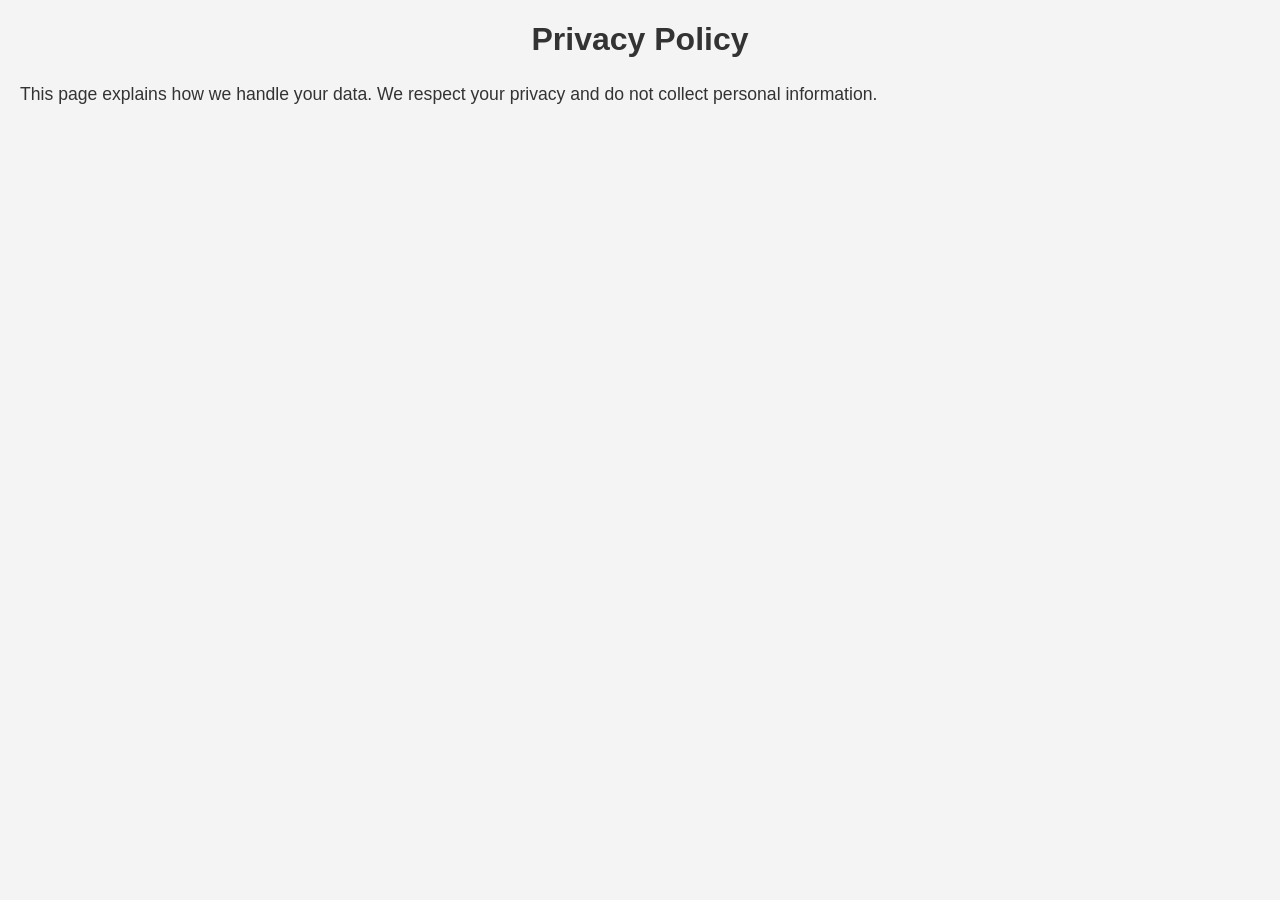
<file: privacy.html>
<!DOCTYPE html>
<html lang="en">
<head>
    <meta charset="UTF-8">
    <meta name="viewport" content="width=device-width, initial-scale=1.0">
    <title>Privacy Policy</title>
    <link rel="stylesheet" href="style.css">
</head>
<body>
    <h1>Privacy Policy</h1>
    <p>This page explains how we handle your data. We respect your privacy and do not collect personal information.</p>
</body>
</html>
</file>
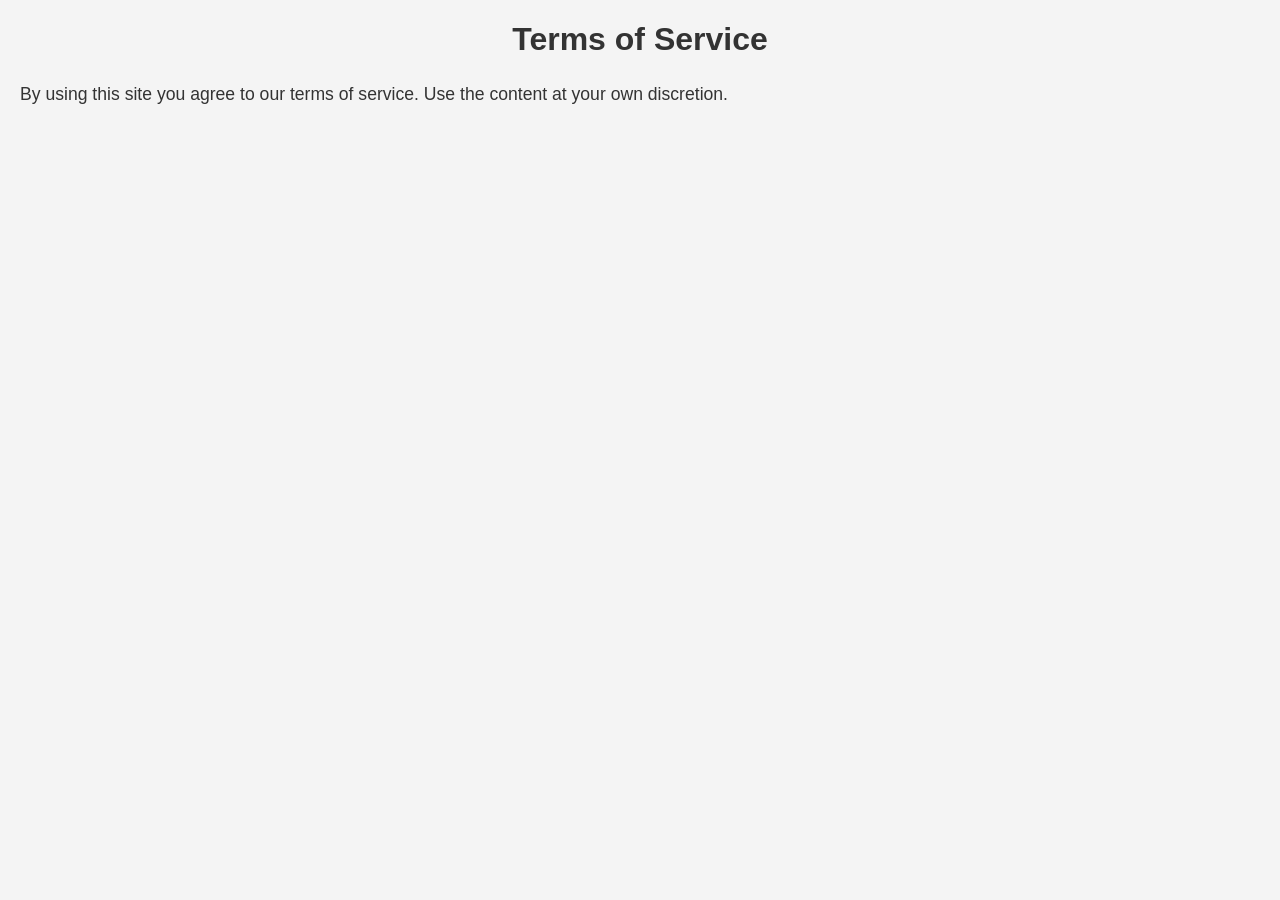
<file: terms.html>
<!DOCTYPE html>
<html lang="en">
<head>
    <meta charset="UTF-8">
    <meta name="viewport" content="width=device-width, initial-scale=1.0">
    <title>Terms of Service</title>
    <link rel="stylesheet" href="style.css">
</head>
<body>
    <h1>Terms of Service</h1>
    <p>By using this site you agree to our terms of service. Use the content at your own discretion.</p>
</body>
</html>
</file>
<file: style.css>
body {
    font-family: sans-serif;
    margin: 20px;
    background-color: #f4f4f4;
    color: #333;
}

h1 {
    color: #333;
    text-align: center; /* Center the heading */
}

p {
    line-height: 1.6;
    font-size: 1.1em; /* Slightly larger font for readability */
}

ul {
    list-style-type: square; /* Change bullet style */
}

img {
    max-width: 100%;
    height: auto;
    display: block;
    margin: 20px 0;
    border: 1px solid #ddd;
    border-radius: 4px;
    padding: 5px;
}

footer {
    text-align: center;
    margin-top: 40px;
    padding: 10px 0;
    border-top: 1px solid #ccc;
}

.footer-links {
    list-style: none;
    padding: 0;
}

.footer-links li {
    display: inline;
    margin: 0 10px;
}

.footer-links a {
    color: #333;
    text-decoration: none;
}
</file>
